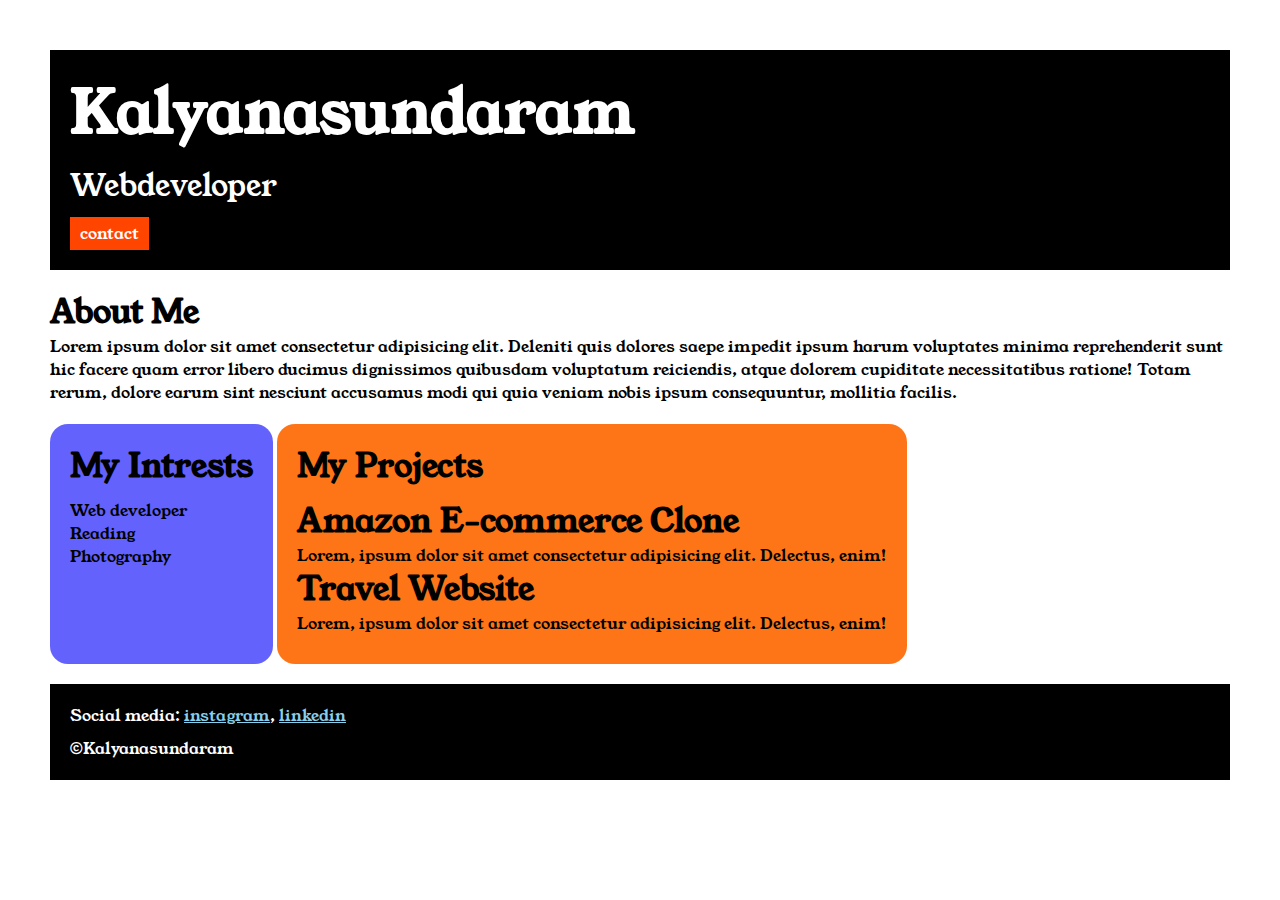
<file: index.html>
<!DOCTYPE html>
<html lang="en">
<head>
    <meta charset="UTF-8">
    <meta name="viewport" content="width=device-width, initial-scale=1.0">
    <title>Simple Protfolio Project</title>
    <link rel="stylesheet" href="style.css">
    <link rel="preconnect" href="https://fonts.googleapis.com">
<link rel="preconnect" href="https://fonts.gstatic.com" crossorigin>
<link href="https://fonts.googleapis.com/css2?family=Young+Serif&display=swap" rel="stylesheet">
</head>
<body>
    <div class="container">
        <div class="section-one">
            <H1 class="secton-one__name">Kalyanasundaram</H1>
        <p class="secton-one__role">Webdeveloper</p>
        <a  class="secton-one__conact" href="contactform.html">contact</a>
        </div>
        <div class="section-two"><h1 class="section-two__About">About Me</h1>
            <p class="section-two__desc">Lorem ipsum dolor sit amet consectetur adipisicing elit. Deleniti quis dolores saepe impedit ipsum harum voluptates minima reprehenderit sunt hic facere quam error libero ducimus dignissimos quibusdam voluptatum reiciendis, atque dolorem cupiditate necessitatibus ratione! Totam rerum, dolore earum sint nesciunt accusamus modi qui quia veniam nobis ipsum consequuntur, mollitia facilis.</p></div>
       
         <div class="section-three"> 
            <h1 class="section-three__Intrest">My Intrests</h1>
        <ul class="section-three__desc"><li>Web developer</li>
        <li>Reading</li>
         <li>Photography</li></ul></div>
            <div class="section-four">  
               <h1 class="section-four__Projects">My Projects</h1>
                <ul class="section-four__desc">
                    <li> <h1>Amazon E-commerce Clone </h1></li>
                    <p>Lorem, ipsum dolor sit amet consectetur adipisicing elit. Delectus, enim!</p>
                    <li> <h1>Travel Website</h1></li>
                    <p>Lorem, ipsum dolor sit amet consectetur adipisicing elit. Delectus, enim!</p>
                </ul></div>
           
                <div class="section-five">
                    <p class="section-five__social">Social media:
                    <a href="https://www.instagram.com/">instagram</a>,
                    <a href="https://www.linkedin.com/feed/">linkedin</a></p>
                    <p class="section-five__desc">&copy;Kalyanasundaram</p>
                </div>
        
    </div>
</body>
</html>
</file>
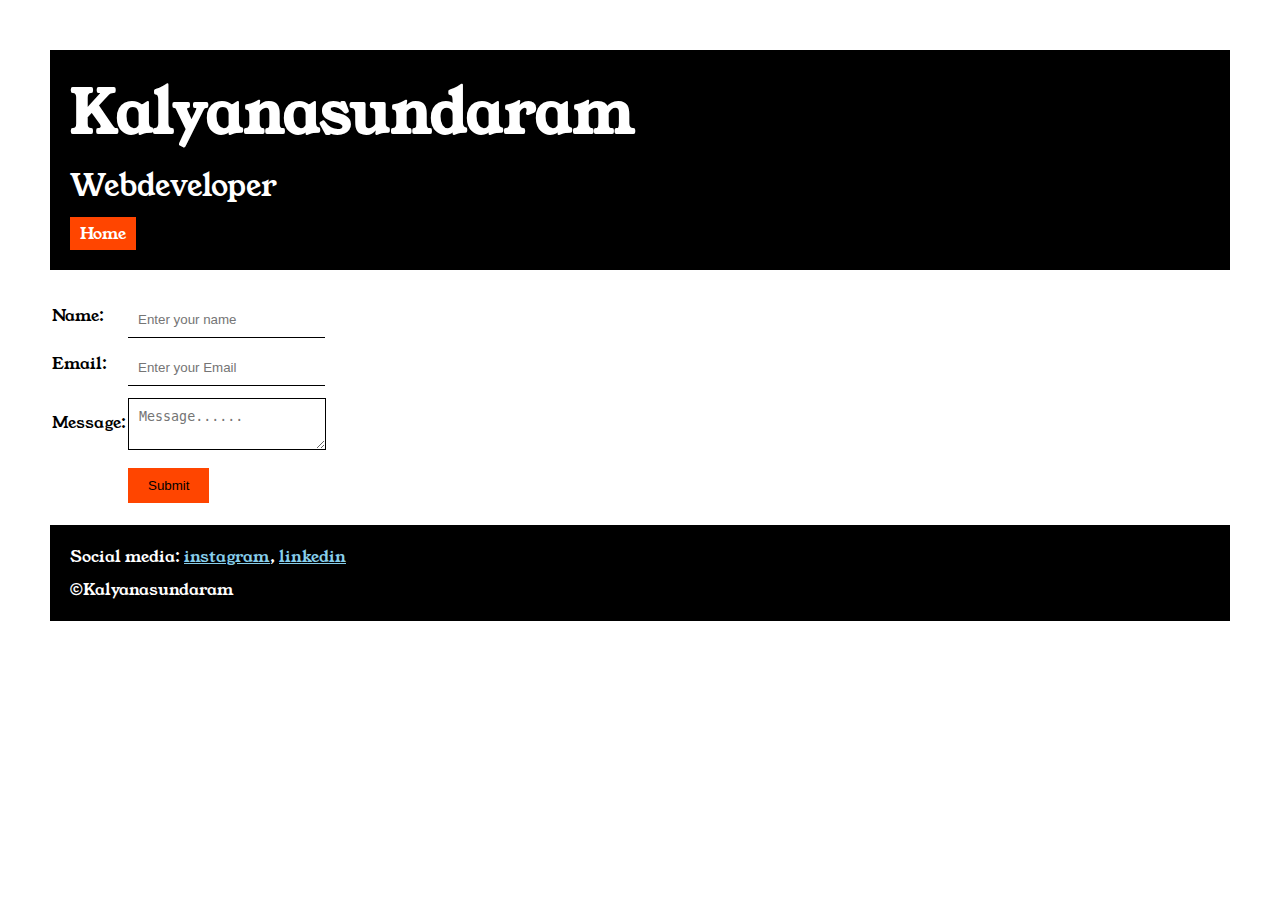
<file: contactform.html>
<!DOCTYPE html>
<html lang="en">
<head>
    <meta charset="UTF-8">
    <meta name="viewport" content="width=device-width, initial-scale=1.0">
    <title>Document</title>
    <link rel="stylesheet" href="style.css">
    <link rel="preconnect" href="https://fonts.googleapis.com">
    <link rel="preconnect" href="https://fonts.gstatic.com" crossorigin>
    <link href="https://fonts.googleapis.com/css2?family=Young+Serif&display=swap" rel="stylesheet">
</head>
<body>
   <div class="container">
    <div class="section-one">
        <H1 class="secton-one__name">Kalyanasundaram</H1>
    <p class="secton-one__role">Webdeveloper</p>
    <a  class="secton-one__conact" href="index.html">Home</a>
    </div>
   
   <div class="contact-form">
    <form >
        <table>
            <tr>
                <td>
                    Name: 
                </td>
                <td><input type="text" placeholder="Enter your name"class="contact-form__input"></td>
                
            </tr>
            <tr>
                <td>
                    Email:  
                </td>
                <td><input type="email" placeholder="Enter your Email" class="contact-form__input" ></td>
               
            </tr>
            <tr>
                <td>
                    Message:  
                </td>
                <td><textarea placeholder="Message......" class="contact-form__textarea"></textarea></td>
               
            </tr>
            <tr>
                <td>
                      
                </td>
                <td><input type="submit"class="contact-form__submit" ></td>
               
            </tr>
    
            
    
            
        </table>
       </form>
   </div>
   <div class="section-five">
    <p class="section-five__social">Social media:
    <a href="https://www.instagram.com/">instagram</a>,
    <a href="https://www.linkedin.com/feed/">linkedin</a></p>
    <p class="section-five__desc">&copy;Kalyanasundaram</p>
</div>
   </div>
</body>
</html>
</file>
<file: style.css>
*{
    padding: 0;
    margin: 0;
}
body{
    font-family: "Young Serif", serif;
}

.container{
    padding: 50px;
}

.section-one{
    background: #000;
    color: white;
    padding: 20px;
}
.secton-one__conact{
    background-color: orangered;
    color: white;
    text-decoration: none;
    padding-left: 10px;
    padding-right: 10px;
    padding-top: 5px;
    padding-bottom: 5px;
    display: inline-block;
    margin-top: 10px;
}
.secton-one__name{
    font-size: 60px;
}
.secton-one__role{
    font-size: 30px;
    margin-top: 10px;
}
.section-two,.section-three,.section-four,.section-five{
    margin-top: 20px;
}
.section-two__para,.section-three__desc,.section-four__desc,.section-five__desc{
    margin-top: 10px;
}
.section-five{
    background-color: #000;
    color: white;
    padding: 20px;
}
.section-five__social a{
 color: skyblue;
}
.section-three li,.section-four li{
    list-style: none;

}
.section-three{
    background-color: #6462fd;
    color: black;
    padding: 20px;
    display: inline-block;
    height: 200px;
    border-radius: 18px;
    vertical-align: top;
}
.section-four{
    background-color: #fe7517;
    padding: 20px;
    display: inline-block;
    height: 200px;
    border-radius: 18px;
    vertical-align: top;

}





.contact-form{
    margin-top: 20px;
}
.contact-form__input,.contact-form__textarea,.contact-form__submit{
    margin-top: 10px;
}
.contact-form__input{
    border: none;
    border-bottom: solid black 1px;
    padding: 10px;
}
.contact-form__textarea{
    border: none;
    border: solid black 1px;
    padding: 10px;
}
.contact-form__submit{
    border: none;
    padding-left: 20px;
    padding-right: 20px;
    padding-top: 10px;
    padding-bottom: 10px;
    color: #000;
    background-color: orangered;
}
</file>
